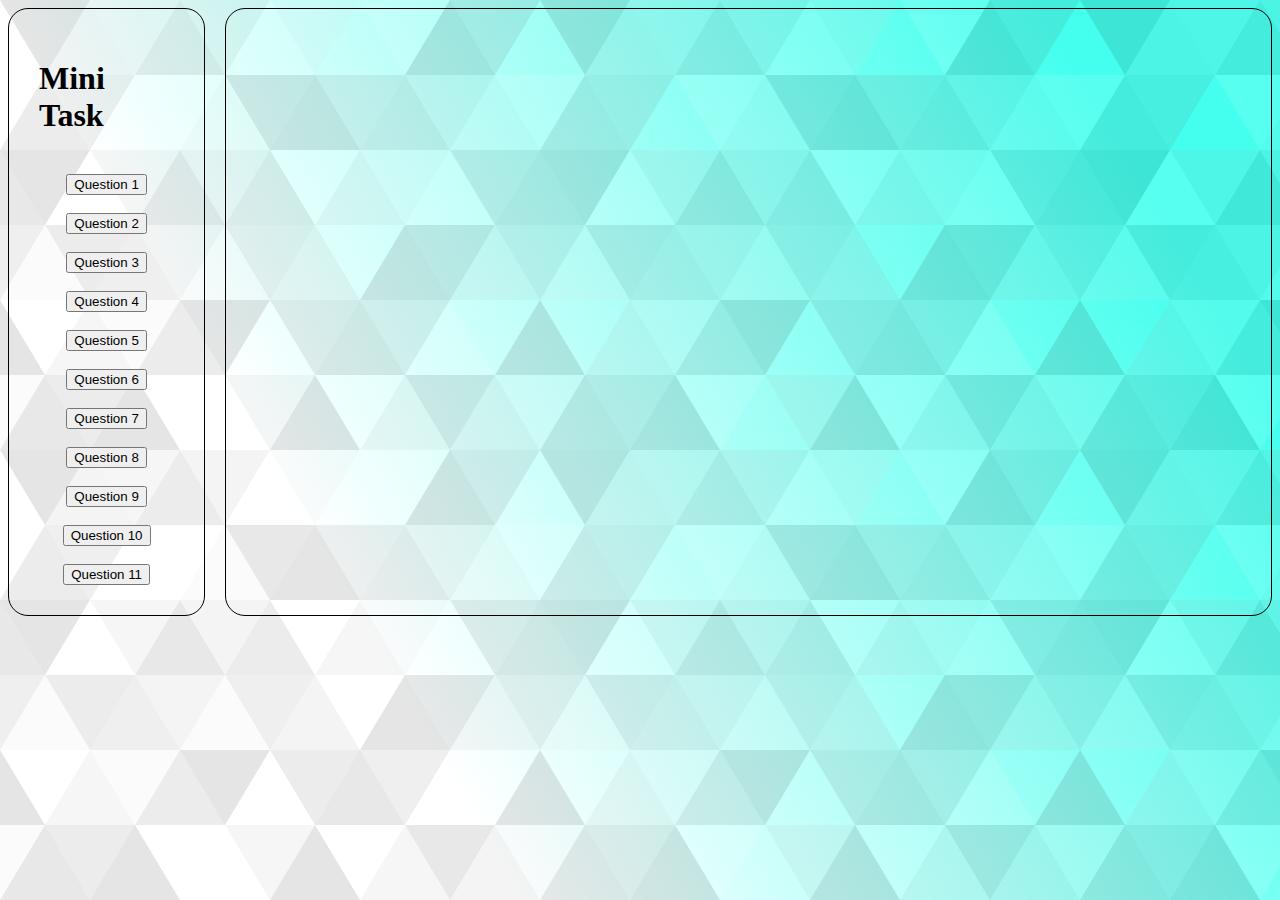
<file: index.html>
<!DOCTYPE html>
<html lang="en">

<head>
    <meta charset="UTF-8">
    <meta name="viewport" content="width=device-width, initial-scale=1.0">
    <title>Mini Task</title>
    <link rel="stylesheet" href="style.css"> <!--linked to style.css -->
</head>

<body>
    <!-- made two containers one for buttons and other for output -->
    <div class="Containers">
        <div class="buttonContainer">
            <h1>Mini Task</h1>
            <br>
            <button class="button" id="Question01">Question 1</button>
            <br>
            <button class="button" id="Question02">Question 2</button>
            <br>
            <button class="button" id="Question03">Question 3</button>
            <br>
            <button class="button" id="Question04">Question 4</button>
            <br>
            <button class="button" id="Question05">Question 5</button>
            <br>
            <button class="button" id="Question06">Question 6</button>
            <br>
            <button class="button" id="Question07">Question 7</button>
            <br>
            <button class="button" id="Question08">Question 8</button>
            <br>
            <button class="button" id="Question09">Question 9</button>
            <br>
            <button class="button" id="Question10">Question 10</button>
            <br>
            <button class="button" id="Question11">Question 11</button>
        </div>
        <div class="outputContainer" id="outputContainer">

        </div>
    </div>
</body>
<script src="script.js"></script>

</html>
</file>
<file: style.css>
/* This is the CSS file for the project */
body {
    background-image: url("data:image/svg+xml,%3Csvg xmlns='http://www.w3.org/2000/svg' width='100%25'%3E%3Cdefs%3E%3ClinearGradient id='a' gradientUnits='userSpaceOnUse' x1='0' x2='0' y1='0' y2='100%25' gradientTransform='rotate(240)'%3E%3Cstop offset='0' stop-color='%23ffffff'/%3E%3Cstop offset='1' stop-color='%234FE'/%3E%3C/linearGradient%3E%3Cpattern patternUnits='userSpaceOnUse' id='b' width='540' height='450' x='0' y='0' viewBox='0 0 1080 900'%3E%3Cg fill-opacity='0.1'%3E%3Cpolygon fill='%23444' points='90 150 0 300 180 300'/%3E%3Cpolygon points='90 150 180 0 0 0'/%3E%3Cpolygon fill='%23AAA' points='270 150 360 0 180 0'/%3E%3Cpolygon fill='%23DDD' points='450 150 360 300 540 300'/%3E%3Cpolygon fill='%23999' points='450 150 540 0 360 0'/%3E%3Cpolygon points='630 150 540 300 720 300'/%3E%3Cpolygon fill='%23DDD' points='630 150 720 0 540 0'/%3E%3Cpolygon fill='%23444' points='810 150 720 300 900 300'/%3E%3Cpolygon fill='%23FFF' points='810 150 900 0 720 0'/%3E%3Cpolygon fill='%23DDD' points='990 150 900 300 1080 300'/%3E%3Cpolygon fill='%23444' points='990 150 1080 0 900 0'/%3E%3Cpolygon fill='%23DDD' points='90 450 0 600 180 600'/%3E%3Cpolygon points='90 450 180 300 0 300'/%3E%3Cpolygon fill='%23666' points='270 450 180 600 360 600'/%3E%3Cpolygon fill='%23AAA' points='270 450 360 300 180 300'/%3E%3Cpolygon fill='%23DDD' points='450 450 360 600 540 600'/%3E%3Cpolygon fill='%23999' points='450 450 540 300 360 300'/%3E%3Cpolygon fill='%23999' points='630 450 540 600 720 600'/%3E%3Cpolygon fill='%23FFF' points='630 450 720 300 540 300'/%3E%3Cpolygon points='810 450 720 600 900 600'/%3E%3Cpolygon fill='%23DDD' points='810 450 900 300 720 300'/%3E%3Cpolygon fill='%23AAA' points='990 450 900 600 1080 600'/%3E%3Cpolygon fill='%23444' points='990 450 1080 300 900 300'/%3E%3Cpolygon fill='%23222' points='90 750 0 900 180 900'/%3E%3Cpolygon points='270 750 180 900 360 900'/%3E%3Cpolygon fill='%23DDD' points='270 750 360 600 180 600'/%3E%3Cpolygon points='450 750 540 600 360 600'/%3E%3Cpolygon points='630 750 540 900 720 900'/%3E%3Cpolygon fill='%23444' points='630 750 720 600 540 600'/%3E%3Cpolygon fill='%23AAA' points='810 750 720 900 900 900'/%3E%3Cpolygon fill='%23666' points='810 750 900 600 720 600'/%3E%3Cpolygon fill='%23999' points='990 750 900 900 1080 900'/%3E%3Cpolygon fill='%23999' points='180 0 90 150 270 150'/%3E%3Cpolygon fill='%23444' points='360 0 270 150 450 150'/%3E%3Cpolygon fill='%23FFF' points='540 0 450 150 630 150'/%3E%3Cpolygon points='900 0 810 150 990 150'/%3E%3Cpolygon fill='%23222' points='0 300 -90 450 90 450'/%3E%3Cpolygon fill='%23FFF' points='0 300 90 150 -90 150'/%3E%3Cpolygon fill='%23FFF' points='180 300 90 450 270 450'/%3E%3Cpolygon fill='%23666' points='180 300 270 150 90 150'/%3E%3Cpolygon fill='%23222' points='360 300 270 450 450 450'/%3E%3Cpolygon fill='%23FFF' points='360 300 450 150 270 150'/%3E%3Cpolygon fill='%23444' points='540 300 450 450 630 450'/%3E%3Cpolygon fill='%23222' points='540 300 630 150 450 150'/%3E%3Cpolygon fill='%23AAA' points='720 300 630 450 810 450'/%3E%3Cpolygon fill='%23666' points='720 300 810 150 630 150'/%3E%3Cpolygon fill='%23FFF' points='900 300 810 450 990 450'/%3E%3Cpolygon fill='%23999' points='900 300 990 150 810 150'/%3E%3Cpolygon points='0 600 -90 750 90 750'/%3E%3Cpolygon fill='%23666' points='0 600 90 450 -90 450'/%3E%3Cpolygon fill='%23AAA' points='180 600 90 750 270 750'/%3E%3Cpolygon fill='%23444' points='180 600 270 450 90 450'/%3E%3Cpolygon fill='%23444' points='360 600 270 750 450 750'/%3E%3Cpolygon fill='%23999' points='360 600 450 450 270 450'/%3E%3Cpolygon fill='%23666' points='540 600 630 450 450 450'/%3E%3Cpolygon fill='%23222' points='720 600 630 750 810 750'/%3E%3Cpolygon fill='%23FFF' points='900 600 810 750 990 750'/%3E%3Cpolygon fill='%23222' points='900 600 990 450 810 450'/%3E%3Cpolygon fill='%23DDD' points='0 900 90 750 -90 750'/%3E%3Cpolygon fill='%23444' points='180 900 270 750 90 750'/%3E%3Cpolygon fill='%23FFF' points='360 900 450 750 270 750'/%3E%3Cpolygon fill='%23AAA' points='540 900 630 750 450 750'/%3E%3Cpolygon fill='%23FFF' points='720 900 810 750 630 750'/%3E%3Cpolygon fill='%23222' points='900 900 990 750 810 750'/%3E%3Cpolygon fill='%23222' points='1080 300 990 450 1170 450'/%3E%3Cpolygon fill='%23FFF' points='1080 300 1170 150 990 150'/%3E%3Cpolygon points='1080 600 990 750 1170 750'/%3E%3Cpolygon fill='%23666' points='1080 600 1170 450 990 450'/%3E%3Cpolygon fill='%23DDD' points='1080 900 1170 750 990 750'/%3E%3C/g%3E%3C/pattern%3E%3C/defs%3E%3Crect x='0' y='0' fill='url(%23a)' width='100%25' height='100%25'/%3E%3Crect x='0' y='0' fill='url(%23b)' width='100%25' height='100%25'/%3E%3C/svg%3E");
    background-attachment: fixed;
    background-size: cover;
}

.button {
    cursor: pointer;
}

.Container {
    width: max-content;
    margin: 0 auto;
    padding: 30px;
    border: 2px solid rgba(0, 0, 0, 0.393);
    border-radius: 30px;
    margin-top: 5%;
    background-color: white;
    box-shadow: 0 0 10px 0 rgba(0, 0, 0, 0.393);
}

.title,
.aadhartitle {
    display: inline-block;
    margin-bottom: 20px;
    font-size: 30px;
}

.aadhartitle {
    margin-left: 20px;
    margin-bottom: 20px;
}

.name,
.email,
.phonenumber {
    margin-left: 20px;
}

.age {
    margin-left: 30px;
}

.message {
    width: 240px;
}

.employeeType {
    cursor: pointer;
}

.SubmitButtonContainer {
    display: flex;
    justify-content: end;
}

.SubmitButton {
    margin-top: 10px;
    padding: 10px;
    border-radius: 10px;
    background-color: rgb(83, 251, 236);
    border: 2px solid rgba(0, 0, 0, 0.393);
    cursor: pointer;
}

.SubContainer {
    display: flex;
    justify-content: space-between;
    width: 500px;
    padding: 0 30px;
}

.tableContainer {
    margin-top: 20px;
    padding: 30px;
}

.emplyeeDetailstable {
    width: 100%;
    border-collapse: collapse;
    text-align: center;
    background-color: white;
}

.emplyeeDetailstable th {
    border: 1px solid black;
    padding: 8px;
}

.emplyeeDetailstable td {
    border: 1px solid black;
}

.tableTitle {
    background-color: white;
    border: 2px solid black;
    font-size: 20px;
    font-family: Arial, Helvetica, sans-serif;
    font-weight: bold;
}

.form-group {
    display: flex;
    justify-content: space-between;
    margin-bottom: 10px;
    width: 500px;
}

.Containers {
    display: flex;
    flex-direction: row;
}

.buttonContainer {
    display: flex;
    flex-direction: column;
    justify-content: center;
    align-items: center;
    padding: 30px;
    width: 170px;
    height: max-content;
    /* height: 500px; */
}

.outputContainer {
    width: 100%;
    margin-left: 20px;
}

.buttonContainer,
.outputContainer {
    border: 1px solid black;
    border-radius: 20px;

}

.outputContainer {
    padding: 20px;
}

.incorrectCode {
    background-color: lightgoldenrodyellow;
}

.coorectedCode {
    background-color: lightgreen;
}
</file>
